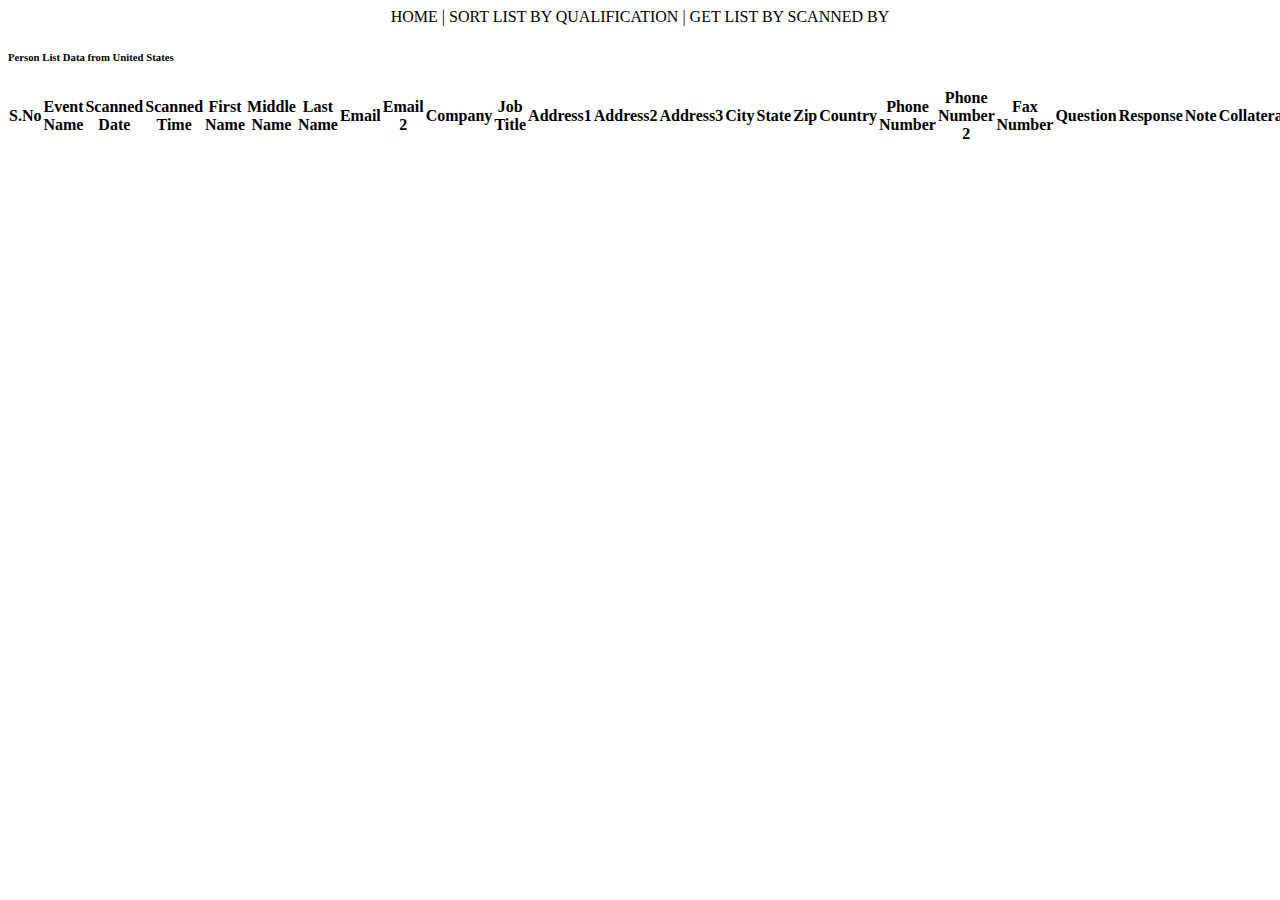
<file: src/main/resources/templates/index.html>
<!DOCTYPE html>
<html xmlns:th="http://www.thymeleaf.org" lang="en">
<head >
    <title id="pageTitle">Information</title>
    <link rel="stylesheet" th:href="@{/vendor/fontawesome/css/all.min.css}" type="text/css">
    <link href="https://fonts.googleapis.com/css?family=Nunito:200,200i,300,300i,400,400i,600,600i,700,700i,800,800i,900,900i"
          rel="stylesheet">

    <!-- Custom styles for this template-->
    <link rel="stylesheet" th:href="@{/vendor/bootstrap/bootstrap.css}">

    <link rel="stylesheet" th:href="@{/css/sb-admin-2.css}">

    <link rel="stylesheet" th:href="@{/css/custom.css}">

    <link rel="stylesheet" th:href="@{/vendor/datatables/dataTables.bootstrap4.min.css}">

</head>

<body id="page-top">

<!-- Page Wrapper -->
<div id="wrapper">

    <!-- Content Wrapper -->
    <div id="content-wrapper" class="d-flex flex-column">

        <!-- Main Content -->
        <div id="content">

            <!-- Begin Page Content -->
            <div class="container-fluid">
                <div align="center">
                    <a th:href="@{home}">HOME</a> |
                    <a th:href="@{qualification}">SORT LIST BY QUALIFICATION</a> |
                    <a th:href="@{scan}">GET LIST BY SCANNED BY</a>

                </div>
                <div class="row">
                    <div class="col-sm-12">
                        <div class="card shadow mb-4">
                            <div class="card-header py-3">
                                <h6 class="m-0 font-weight-bold text-primary">Person List Data from United States</h6>

                            </div>

                            <div class="card-body">
                                <div class="table-responsive">
                                    <table class="table table-striped" id="dataTable" width="100%" cellspacing="0">
                                        <thead>
                                        <tr>
                                            <th>S.No</th>
                                            <th>Event Name</th>
                                            <th>Scanned Date</th>
                                            <th>Scanned Time</th>
                                            <th>First Name</th>
                                            <th>Middle Name</th>
                                            <th>Last Name</th>
                                            <th>Email</th>
                                            <th>Email 2</th>
                                            <th>Company</th>
                                            <th>Job Title</th>
                                            <th>Address1</th>
                                            <th>Address2</th>
                                            <th>Address3</th>
                                            <th>City</th>
                                            <th>State</th>
                                            <th>Zip</th>
                                            <th>Country</th>
                                            <th>Phone Number</th>
                                            <th>Phone Number 2</th>
                                            <th>Fax Number</th>
                                            <th>Question</th>
                                            <th>Response</th>
                                            <th>Note</th>
                                            <th>Collateral</th>
                                            <th>Qualified/Disqualified</th>
                                            <th>Scanned By</th>
                                        </tr>
                                        </thead>

                                        <tbody>
                                        <tr th:each="c,index :${person}">
                                            <td th:text="${index.count}"></td>
                                            <td th:text="${c.getPersonDetail().eventName}"></td>
                                            <td th:text="${c.getPersonDetail().scannedDate}"></td>
                                            <td th:text="${c.getPersonDetail().scannedTime}"></td>
                                            <td th:text="${c.getFirstName()}"></td>
                                            <td th:text="${c.getMiddleInitial()}"></td>
                                            <td th:text="${c.getLastName()}"></td>
                                            <td th:text="${c.getEmail()}"></td>
                                            <td th:text="${c.getEmail2()}"></td>
                                            <td th:text="${c.getPersonDetail().company}"></td>
                                            <td th:text="${c.getPersonDetail().jobTitle}"></td>
                                            <td th:text="${c.getPersonDetail().address1}"></td>
                                            <td th:text="${c.getPersonDetail().address2}"></td>
                                            <td th:text="${c.getPersonDetail().address3}"></td>
                                            <td th:text="${c.getPersonDetail().city}"></td>
                                            <td th:text="${c.getPersonDetail().stateId}"></td>
                                            <td th:text="${c.getPersonDetail().zip}"></td>
                                            <td th:text="${c.getPersonDetail().countryId}"></td>
                                            <td th:text="${c.getPersonDetail().phoneNumber}"></td>
                                            <td th:text="${c.getPersonDetail().phoneNumber2}"></td>
                                            <td th:text="${c.getPersonDetail().faxNumber}"></td>
                                            <td th:text="${c.getPersonDetail().question}"></td>
                                            <td th:text="${c.getPersonDetail().response}"></td>
                                            <td th:text="${c.getPersonDetail().note}"></td>
                                            <td th:text="${c.getPersonDetail().collateral}"></td>
                                            <td th:text="${c.getPersonDetail().qualifiedDisqualified}"></td>
                                            <td th:text="${c.getPersonDetail().scannedBy}"></td>



                                            <td>
                                               <!-- <a th:href="'/auth/admin/bank/edit/'+${c.id}"
                                                   data-toggle="tooltip" title="Edit" data-placement="bottom"
                                                   class="btn btn-info btn-circle">
                                                    <i class="fa fa-edit"></i>
                                                </a>-->
                                            </td>
                                        </tr>
                                        </tbody>
                                    </table>
                                </div>
                            </div>
                        </div>
                    </div>
                </div>

            </div>
            <!-- /.container-fluid -->

            <!-- /.container-fluid -->

        </div>
        <!-- End of Main Content -->



    </div>
    <!-- End of Content Wrapper -->

</div>
<!-- End of Page Wrapper -->


<div th:replace="script :: script"></div>
</body>

</html>
</file>
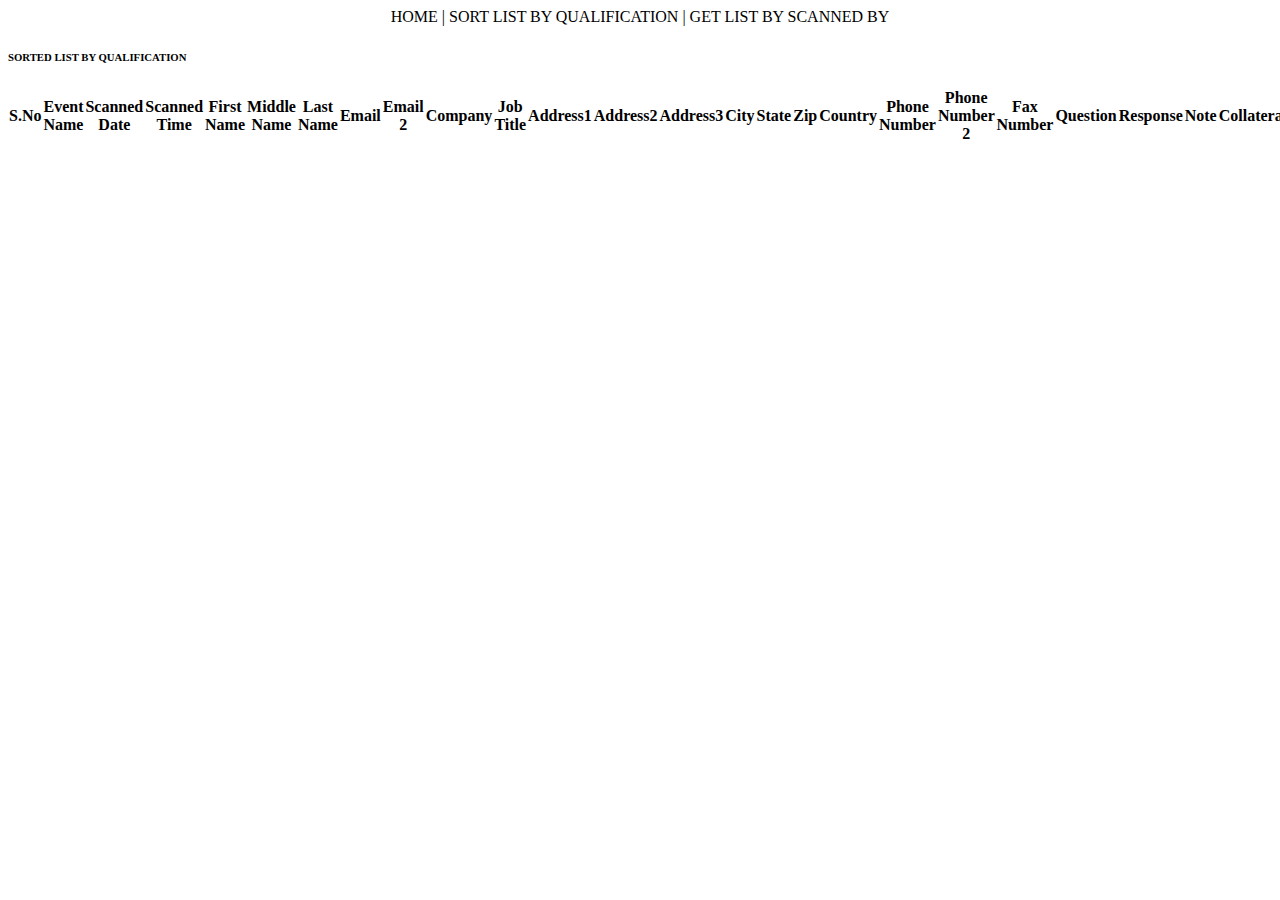
<file: src/main/resources/templates/qualification.html>
<!DOCTYPE html>
<html xmlns:th="http://www.thymeleaf.org" lang="en">
<head >
    <title id="pageTitle">Information</title>
    <link rel="stylesheet" th:href="@{/vendor/fontawesome/css/all.min.css}" type="text/css">
    <link href="https://fonts.googleapis.com/css?family=Nunito:200,200i,300,300i,400,400i,600,600i,700,700i,800,800i,900,900i"
          rel="stylesheet">

    <!-- Custom styles for this template-->
    <link rel="stylesheet" th:href="@{/vendor/bootstrap/bootstrap.css}">

    <link rel="stylesheet" th:href="@{/css/sb-admin-2.css}">

    <link rel="stylesheet" th:href="@{/css/custom.css}">

    <link rel="stylesheet" th:href="@{/vendor/datatables/dataTables.bootstrap4.min.css}">

</head>

<body id="page-top">

<!-- Page Wrapper -->
<div id="wrapper">

    <!-- Content Wrapper -->
    <div id="content-wrapper" class="d-flex flex-column">

        <!-- Main Content -->
        <div id="content">

            <!-- Begin Page Content -->
            <div class="container-fluid">
                <div align="center">
                    <a th:href="@{home}">HOME</a> |
                    <a th:href="@{qualification}">SORT LIST BY QUALIFICATION</a> |
                    <a th:href="@{scan}">GET LIST BY SCANNED BY</a>
                </div>

                <div class="row">
                    <div class="col-sm-12">
                        <div class="card shadow mb-4">
                            <div class="card-header py-3">
                                <h6 class="m-0 font-weight-bold text-primary">SORTED LIST BY QUALIFICATION</h6>

                            </div>

                            <div class="card-body">
                                <div class="table-responsive">
                                    <table class="table table-striped" id="dataTable" width="100%" cellspacing="0">
                                        <thead>
                                        <tr>
                                            <th>S.No</th>
                                            <th>Event Name</th>
                                            <th>Scanned Date</th>
                                            <th>Scanned Time</th>
                                            <th>First Name</th>
                                            <th>Middle Name</th>
                                            <th>Last Name</th>
                                            <th>Email</th>
                                            <th>Email 2</th>
                                            <th>Company</th>
                                            <th>Job Title</th>
                                            <th>Address1</th>
                                            <th>Address2</th>
                                            <th>Address3</th>
                                            <th>City</th>
                                            <th>State</th>
                                            <th>Zip</th>
                                            <th>Country</th>
                                            <th>Phone Number</th>
                                            <th>Phone Number 2</th>
                                            <th>Fax Number</th>
                                            <th>Question</th>
                                            <th>Response</th>
                                            <th>Note</th>
                                            <th>Collateral</th>
                                            <th>Qualified/Disqualified</th>
                                            <th>Scanned By</th>
                                        </tr>
                                        </thead>

                                        <tbody>
                                        <tr th:each="c,index :${person}">
                                            <td th:text="${index.count}"></td>
                                            <td th:text="${c.getPersonDetail().eventName}"></td>
                                            <td th:text="${c.getPersonDetail().scannedDate}"></td>
                                            <td th:text="${c.getPersonDetail().scannedTime}"></td>
                                            <td th:text="${c.getFirstName()}"></td>
                                            <td th:text="${c.getMiddleInitial()}"></td>
                                            <td th:text="${c.getLastName()}"></td>
                                            <td th:text="${c.getEmail()}"></td>
                                            <td th:text="${c.getEmail2()}"></td>
                                            <td th:text="${c.getPersonDetail().company}"></td>
                                            <td th:text="${c.getPersonDetail().jobTitle}"></td>
                                            <td th:text="${c.getPersonDetail().address1}"></td>
                                            <td th:text="${c.getPersonDetail().address2}"></td>
                                            <td th:text="${c.getPersonDetail().address3}"></td>
                                            <td th:text="${c.getPersonDetail().city}"></td>
                                            <td th:text="${c.getPersonDetail().stateId}"></td>
                                            <td th:text="${c.getPersonDetail().zip}"></td>
                                            <td th:text="${c.getPersonDetail().countryId}"></td>
                                            <td th:text="${c.getPersonDetail().phoneNumber}"></td>
                                            <td th:text="${c.getPersonDetail().phoneNumber2}"></td>
                                            <td th:text="${c.getPersonDetail().faxNumber}"></td>
                                            <td th:text="${c.getPersonDetail().question}"></td>
                                            <td th:text="${c.getPersonDetail().response}"></td>
                                            <td th:text="${c.getPersonDetail().note}"></td>
                                            <td th:text="${c.getPersonDetail().collateral}"></td>
                                            <td th:text="${c.getPersonDetail().qualifiedDisqualified}"></td>
                                            <td th:text="${c.getPersonDetail().scannedBy}"></td>



                                            <td>
                                                <!-- <a th:href="'/auth/admin/bank/edit/'+${c.id}"
                                                    data-toggle="tooltip" title="Edit" data-placement="bottom"
                                                    class="btn btn-info btn-circle">
                                                     <i class="fa fa-edit"></i>
                                                 </a>-->
                                            </td>
                                        </tr>
                                        </tbody>
                                    </table>
                                </div>
                            </div>
                        </div>
                    </div>
                </div>

            </div>
            <!-- /.container-fluid -->

            <!-- /.container-fluid -->

        </div>
        <!-- End of Main Content -->



    </div>
    <!-- End of Content Wrapper -->

</div>
<!-- End of Page Wrapper -->


<div th:replace="script :: script"></div>
</body>

</html>
</file>
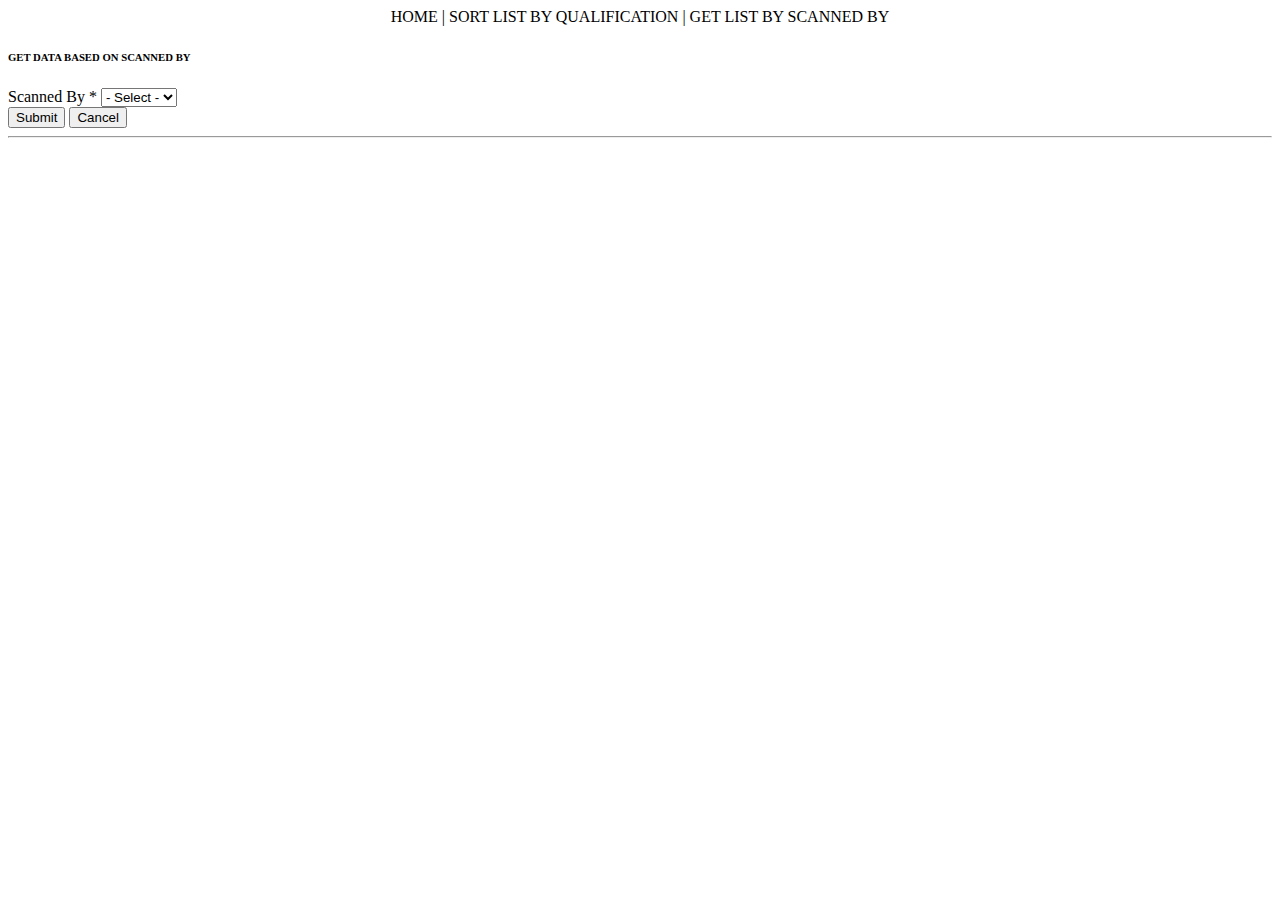
<file: src/main/resources/templates/scan.html>
<!DOCTYPE html>
<html xmlns:th="http://www.thymeleaf.org" lang="en">
<head >
    <title id="pageTitle">Information</title>
    <link rel="stylesheet" th:href="@{/vendor/fontawesome/css/all.min.css}" type="text/css">
    <link href="https://fonts.googleapis.com/css?family=Nunito:200,200i,300,300i,400,400i,600,600i,700,700i,800,800i,900,900i"
          rel="stylesheet">

    <!-- Custom styles for this template-->
    <link rel="stylesheet" th:href="@{/vendor/bootstrap/bootstrap.css}">

    <link rel="stylesheet" th:href="@{/css/sb-admin-2.css}">

    <link rel="stylesheet" th:href="@{/css/custom.css}">

    <link rel="stylesheet" th:href="@{/vendor/datatables/dataTables.bootstrap4.min.css}">

</head>

<body id="page-top">

<!-- Page Wrapper -->
<div id="wrapper">

    <!-- Content Wrapper -->
    <div id="content-wrapper" class="d-flex flex-column">

        <!-- Main Content -->
        <div id="content">

            <!-- Begin Page Content -->
            <div class="container-fluid">
                <div align="center">
                    <a th:href="@{home}">HOME</a> |
                    <a th:href="@{qualification}">SORT LIST BY QUALIFICATION</a> |
                    <a th:href="@{scan}">GET LIST BY SCANNED BY</a>
                </div>
                <div class="row">
                    <div class="col-sm-12">
                        <div class="card shadow mb-4">
                            <div class="card-header py-3">
                                <h6 class="m-0 font-weight-bold text-primary">GET DATA BASED ON SCANNED BY</h6>

                            </div>

                            <form class="user" method="post" th:action="'/scanlist'">

                                <div class="form-group row">
                                    <div class="col-sm-12 mb-3 mb-sm-0">
                                        <label class="control-label requiredField">
                                            Scanned By
                                            <span class="asteriskField">*</span>
                                        </label>
                                        <select class="select form-control form-control-select"
                                                name="scannedBy"
                                                required>
                                            <option disabled selected value="">- Select -</option>
                                            <option th:each="a:${scannedBy}"
                                                    th:text="${a}"
                                                    th:value="${a}"></option>
                                        </select>
                                    </div>
                                </div>

                                <button class="btn btn-primary btn-user btn-block" type="submit">Submit</button>

                                <button onclick="window.location.href='/home'" class="btn btn-danger btn-user btn-block" type="button">
                                    Cancel
                                </button>
                            </form>
                            <hr>



                        </div>
                    </div>
                </div>

            </div>
            <!-- /.container-fluid -->

            <!-- /.container-fluid -->

        </div>
        <!-- End of Main Content -->



    </div>
    <!-- End of Content Wrapper -->

</div>
<!-- End of Page Wrapper -->


<div th:replace="script :: script"></div>
</body>

</html>
</file>
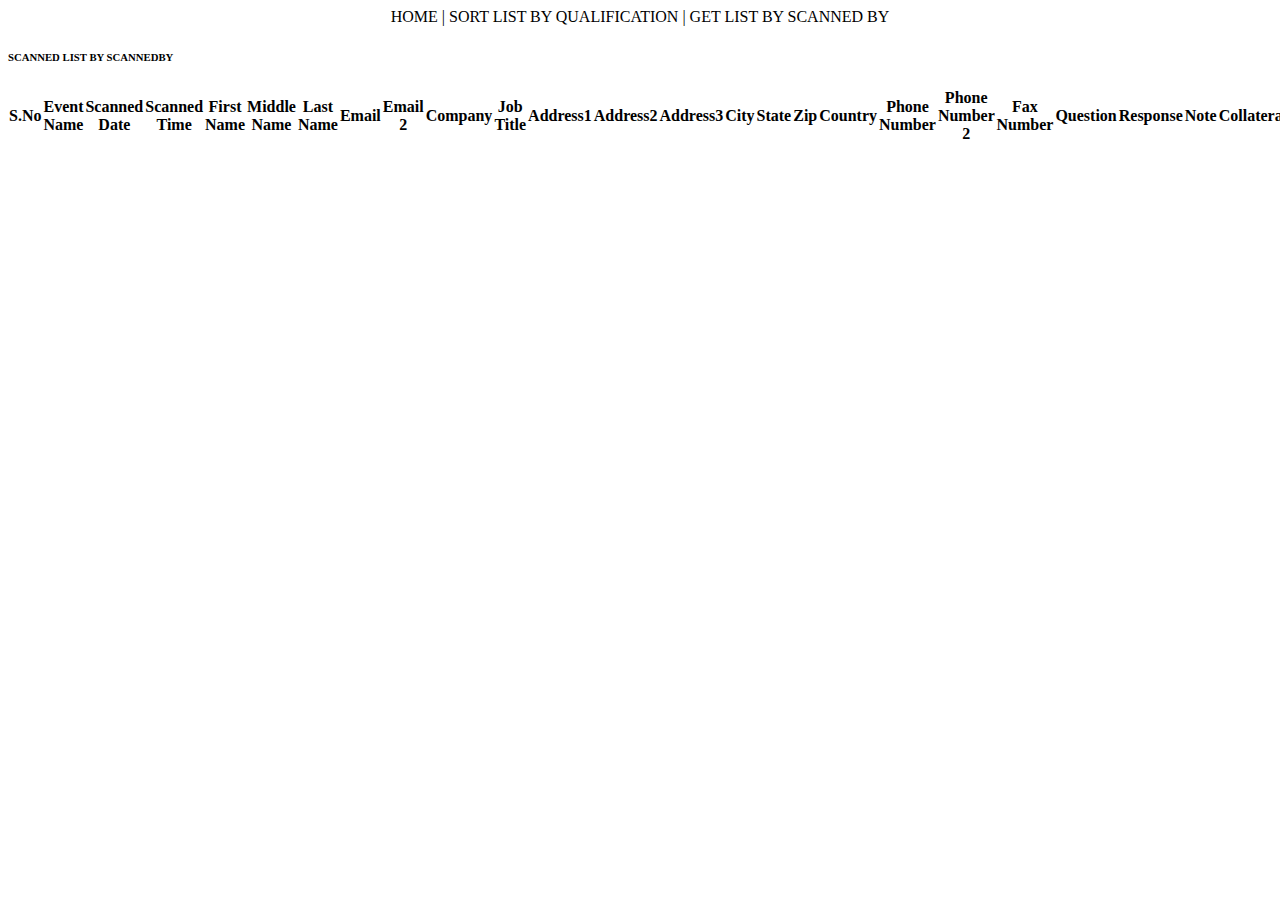
<file: src/main/resources/templates/scannedList.html>
<!DOCTYPE html>
<html xmlns:th="http://www.thymeleaf.org" lang="en">
<head >
    <title id="pageTitle">Information</title>
    <link rel="stylesheet" th:href="@{/vendor/fontawesome/css/all.min.css}" type="text/css">
    <link href="https://fonts.googleapis.com/css?family=Nunito:200,200i,300,300i,400,400i,600,600i,700,700i,800,800i,900,900i"
          rel="stylesheet">

    <!-- Custom styles for this template-->
    <link rel="stylesheet" th:href="@{/vendor/bootstrap/bootstrap.css}">

    <link rel="stylesheet" th:href="@{/css/sb-admin-2.css}">

    <link rel="stylesheet" th:href="@{/css/custom.css}">

    <link rel="stylesheet" th:href="@{/vendor/datatables/dataTables.bootstrap4.min.css}">

</head>

<body id="page-top">

<!-- Page Wrapper -->
<div id="wrapper">

    <!-- Content Wrapper -->
    <div id="content-wrapper" class="d-flex flex-column">

        <!-- Main Content -->
        <div id="content">

            <!-- Begin Page Content -->
            <div class="container-fluid">

                <div align="center">
                    <a th:href="@{home}">HOME</a> |
                    <a th:href="@{qualification}">SORT LIST BY QUALIFICATION</a> |
                    <a th:href="@{scan}">GET LIST BY SCANNED BY</a>
                </div>

                <div class="row">
                    <div class="col-sm-12">
                        <div class="card shadow mb-4">
                            <div class="card-header py-3">
                                <h6 class="m-0 font-weight-bold text-primary">SCANNED LIST BY SCANNEDBY</h6>

                            </div>

                            <div class="card-body">
                                <div class="table-responsive">
                                    <table class="table table-striped" id="dataTable" width="100%" cellspacing="0">
                                        <thead>
                                        <tr>
                                            <th>S.No</th>
                                            <th>Event Name</th>
                                            <th>Scanned Date</th>
                                            <th>Scanned Time</th>
                                            <th>First Name</th>
                                            <th>Middle Name</th>
                                            <th>Last Name</th>
                                            <th>Email</th>
                                            <th>Email 2</th>
                                            <th>Company</th>
                                            <th>Job Title</th>
                                            <th>Address1</th>
                                            <th>Address2</th>
                                            <th>Address3</th>
                                            <th>City</th>
                                            <th>State</th>
                                            <th>Zip</th>
                                            <th>Country</th>
                                            <th>Phone Number</th>
                                            <th>Phone Number 2</th>
                                            <th>Fax Number</th>
                                            <th>Question</th>
                                            <th>Response</th>
                                            <th>Note</th>
                                            <th>Collateral</th>
                                            <th>Qualified/Disqualified</th>
                                            <th>Scanned By</th>
                                        </tr>
                                        </thead>

                                        <tbody>
                                        <tr th:each="c,index :${person}">
                                            <td th:text="${index.count}"></td>
                                            <td th:text="${c.getPersonDetail().eventName}"></td>
                                            <td th:text="${c.getPersonDetail().scannedDate}"></td>
                                            <td th:text="${c.getPersonDetail().scannedTime}"></td>
                                            <td th:text="${c.getFirstName()}"></td>
                                            <td th:text="${c.getMiddleInitial()}"></td>
                                            <td th:text="${c.getLastName()}"></td>
                                            <td th:text="${c.getEmail()}"></td>
                                            <td th:text="${c.getEmail2()}"></td>
                                            <td th:text="${c.getPersonDetail().company}"></td>
                                            <td th:text="${c.getPersonDetail().jobTitle}"></td>
                                            <td th:text="${c.getPersonDetail().address1}"></td>
                                            <td th:text="${c.getPersonDetail().address2}"></td>
                                            <td th:text="${c.getPersonDetail().address3}"></td>
                                            <td th:text="${c.getPersonDetail().city}"></td>
                                            <td th:text="${c.getPersonDetail().stateId}"></td>
                                            <td th:text="${c.getPersonDetail().zip}"></td>
                                            <td th:text="${c.getPersonDetail().countryId}"></td>
                                            <td th:text="${c.getPersonDetail().phoneNumber}"></td>
                                            <td th:text="${c.getPersonDetail().phoneNumber2}"></td>
                                            <td th:text="${c.getPersonDetail().faxNumber}"></td>
                                            <td th:text="${c.getPersonDetail().question}"></td>
                                            <td th:text="${c.getPersonDetail().response}"></td>
                                            <td th:text="${c.getPersonDetail().note}"></td>
                                            <td th:text="${c.getPersonDetail().collateral}"></td>
                                            <td th:text="${c.getPersonDetail().qualifiedDisqualified}"></td>
                                            <td th:text="${c.getPersonDetail().scannedBy}"></td>



                                            <td>
                                                <!-- <a th:href="'/auth/admin/bank/edit/'+${c.id}"
                                                    data-toggle="tooltip" title="Edit" data-placement="bottom"
                                                    class="btn btn-info btn-circle">
                                                     <i class="fa fa-edit"></i>
                                                 </a>-->
                                            </td>
                                        </tr>
                                        </tbody>
                                    </table>
                                </div>
                            </div>
                        </div>
                    </div>
                </div>

            </div>
            <!-- /.container-fluid -->

            <!-- /.container-fluid -->

        </div>
        <!-- End of Main Content -->



    </div>
    <!-- End of Content Wrapper -->

</div>
<!-- End of Page Wrapper -->


<div th:replace="script :: script"></div>
</body>

</html>
</file>
